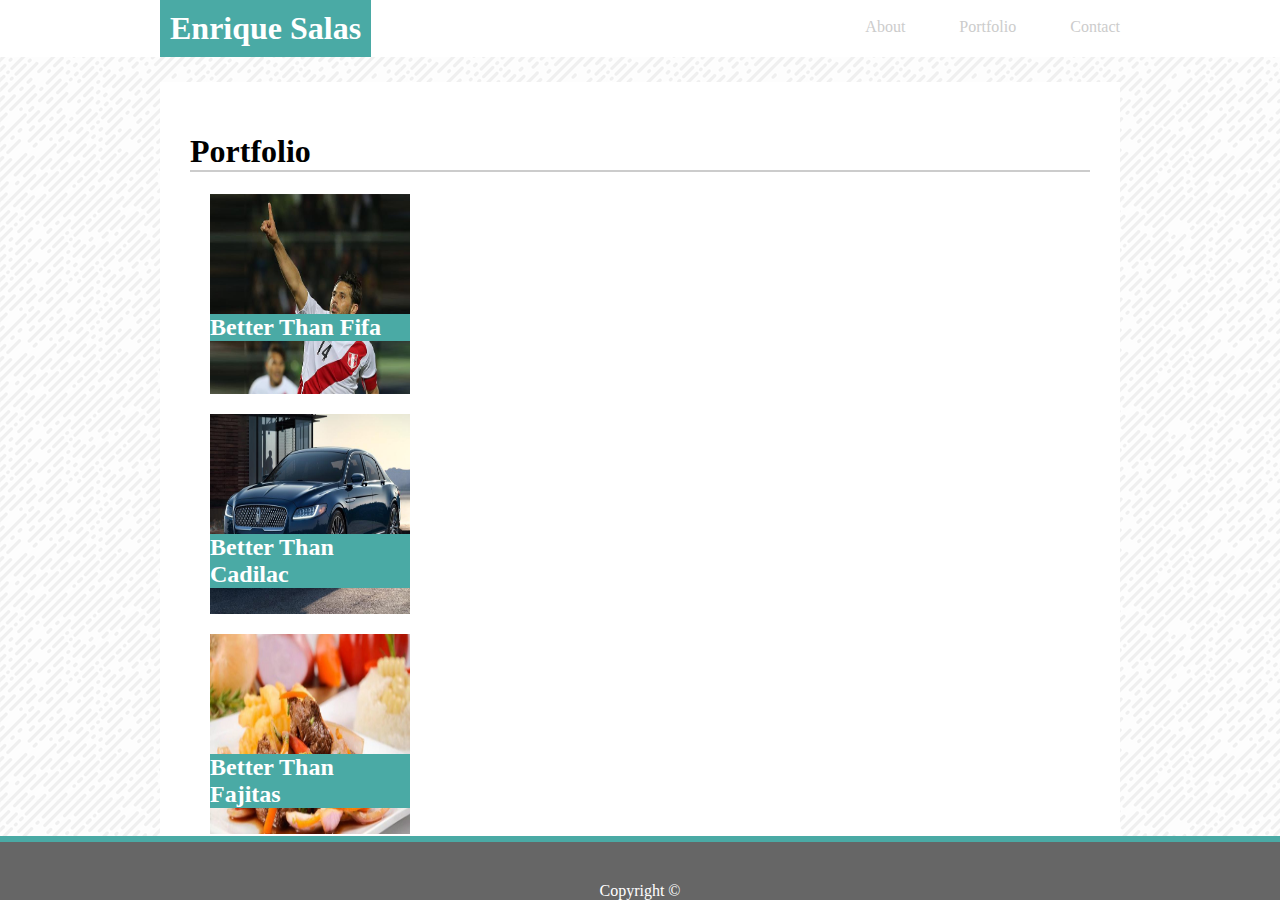
<file: portfolio.html>
<!DOCTYPE html>
<html>
<head>
    <link rel="stylesheet" type="text/css" href="Assets/css/style.css">

    <meta charset="utf-8" />
    <meta http-equiv="X-UA-Compatible" content="IE=edge">
    <title>Portfolio</title>
    <meta name="viewport" content="width=device-width, initial-scale=1">

</head>
<body background="Assets/images/funky-lines.png">
        
    <header>
        <div class="full-navbar">
            
            <h1 class="name">Enrique Salas</h1>
            <nav>
                <ul class="navbar">

                    <li><a href="index.html">About</a></li>
                    <li><a href="portfolio.html">Portfolio</a></li>
                    <li><a href="contact.html">Contact</a></li>

                </ul>
            </nav>
        </div>
    </header>

    <div class="main-block">  
        <h1 class="heading2">Portfolio</h1>    
        <div class="content-wrapper1">
            <a target="_blank" href="Assets/images/claudiopizarro.jpg">
                <img class="pic1" src="Assets/images/claudiopizarro.jpg" alt="claudiopizarro">
            </a>
            <h2 id="name1">Better Than Fifa</h2>
        </div>

        <div class="content-wrapper2">
            <a target="_blank" href="Assets/images/claudiopizarro.jpg">
                <img class="pic2" src="Assets/images/lincolncontinental.jpg" alt="lincolncontinental">
            </a>      
            <h2 id="name2">Better Than Cadilac</h2>
        </div>

        <div class="content-wrapper3">  
            <a target="_blank" href="Assets/images/claudiopizarro.jpg">
            <img class="pic3" src="Assets/images/LomoSaltado.jpg" alt="LomoSaltado">
            </a>
            <h2 id="name3">Better Than Fajitas</h2>
        </div> 
    </div>
    

    
        <footer>
            Copyright ©
        </footer>
  
    
</body>
</html>   
<!--

     
    
          
    <div>
        <img class="pic4" src="Assets/images/SurfaceBook.jpg">
        <h2 id="name4">Better Than Macs</h2>
    </div>
    <div> 
        <img class="pic5" src="Assets/images/machupicchu.jpg">
        <h2 id="name5">Better Than Tical</h2>
    </div>   
-->
</file>
<file: Assets/css/style.css>
body {
    margin: 0
}

header {
    background-color: #ffffff;
}

.full-navbar {
    width: 960px;
    background-color: #ffffff;
    margin: auto; 
}

header::after {
    content: "";
    display: table;
    clear: both;
}

.name {
    float: left;
    background-color: #4aaaa5;
    color: #ffffff;
    padding: 10px 10px;
    margin: 0;
}

nav {
    float: right
}

nav ul {
    margin: 0;
    padding: 0;
    list-style: none;
}

nav li {
    display: inline-block;
    margin-left: 50px;
    padding-top: 18px;
}

nav a {
    color: #cccccc;
    text-decoration: none;
}

.main-block {
    width: 960px;
    background-color: #ffffff;
    margin: auto;
    padding: 30px;
    margin-top: 25px;
    box-sizing: border-box;
}


.heading2 {
    border-bottom: solid 2px #cccccc;
}

.me {
    width: 200px;
    height: 200px;
    float: left;
    margin-right: 20px;
}

.content-wrapper1 {
    width: 200px;
    height: 200px;
    position: relative;
    margin: 20px;
}


.pic1 {
    width: 200px;
    height: 200px;
}

#name1 {
    color: #ffffff;
    background-color: #4aaaa5;
    position: absolute;
    width: 200px;
    top: 50%
}

.content-wrapper2 {
    width: 200px;
    height: 200px;
    position: relative;
    margin: 20px;
}

.pic2 {
    width: 200px;
    height: 200px;
}

#name2 {
    color: #ffffff;
    background-color: #4aaaa5;
    position: absolute;
    width: 200px;
    top: 50%
}

.content-wrapper3 {
    width: 200px;
    height: 200px;
    position: relative;
    margin: 20px;
}

.pic3 {
    width: 200px;
    height: 200px;
}

#name3 {
    color: #ffffff;
    background-color: #4aaaa5;
    position: absolute;
    width: 200px;
    top: 50%
}

footer {
    background-color:#666666;
    margin: auto;
    text-align: center;
    position: fixed;
    width: 100%;
    bottom: 0;
    padding: 40px 0 0 0;
    color: #ffffff;
    border-top: solid 6px #4aaaa5;
}

@media screen and (max-width: 980px) {
    .main-block {
        width: 100%; 
    }
}

@media screen and (max-width: 768px) {
    .main-block {
        width: 100%;
    }
    .full-navbar {
        width: 100%;
        margin: 0;
        padding: 0;
        position: static
    }

    .navbar {
        margin-right: 50px;
    }
}

@media screen and (max-width: 640px) {
    .main-block {
        width: 100%;
        margin-bottom: 30px;
    }

    .full-navbar {
        width: 100%;
        margin: 0;
        padding: 0;
        position: static
    }

    .name {
        width: 100%;
        text-align: center;
    }

    .navbar {
        margin: auto;
        padding-right: 20px; 
    }

    .me {
        margin: auto;
        padding: 40px;
    }

    footer {
        position: static;
        bottom: 0;
        left: 0;
        margin-top: 100px;
        width: 100%;
    }

}
</file>
